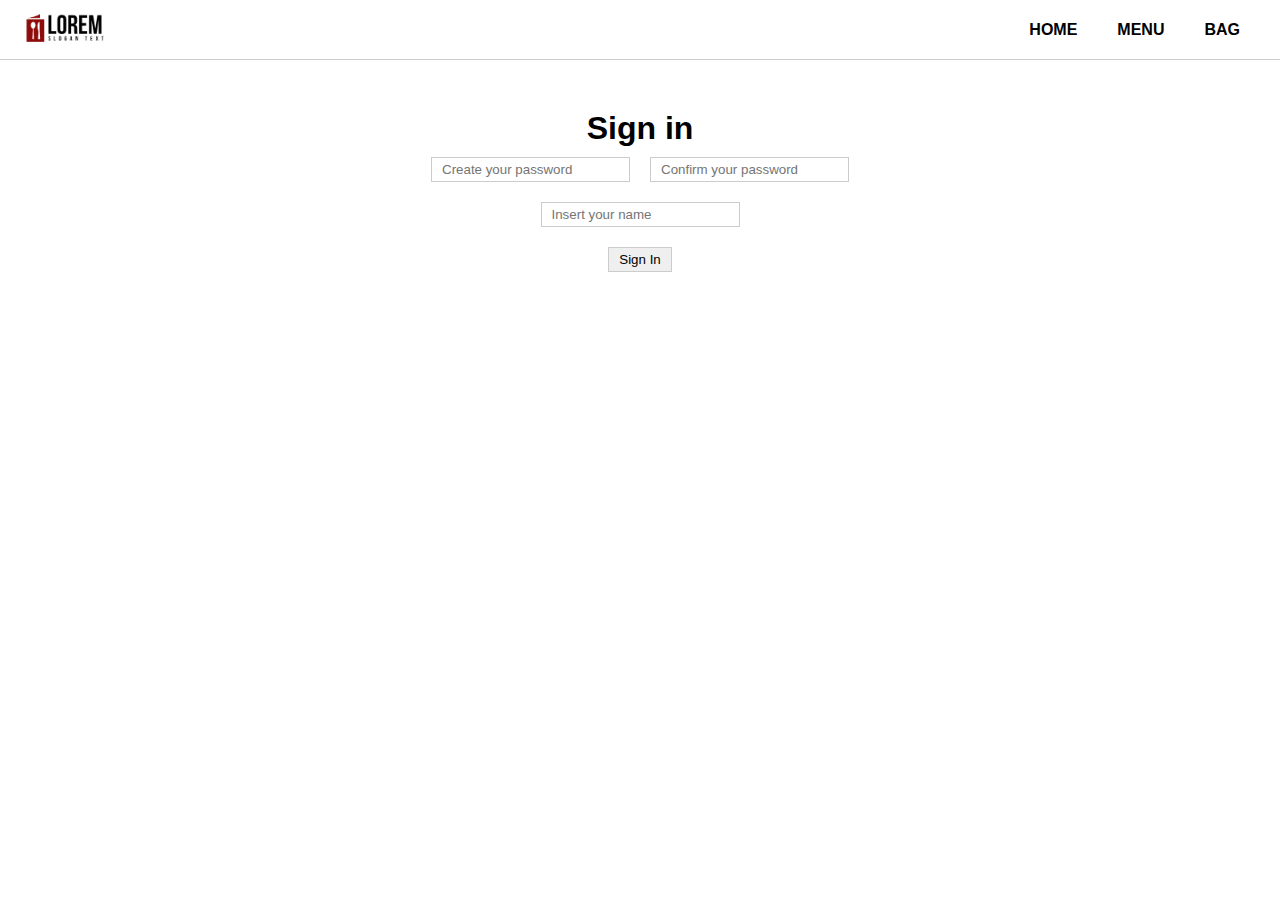
<file: canvass/signIn.html>
<!DOCTYPE html>
<html lang="en">

<head>
    <meta charset="UTF-8">
    <meta http-equiv="X-UA-Compatible" content="IE=edge">
    <meta name="viewport" content="width=device-width, initial-scale=1.0">
    <title>Document</title>
    <link rel="stylesheet" href="signIn.css">
</head>

<body>
    <header>
        <div class="logo">
            <img src="./helpers/logo.png" width="20%" alt="logo">
        </div>
        <nav>
            <ul>
                <li id="home">
                    <a href="index.html">Home</a>
                </li>
                <li id="menu">
                    <a class="menu" href="menu.html">Menu</a>
                </li>
                <li id="bag">
                    <a href="bag.html">Bag</a>
                </li>
            </ul>
        </nav>
    </header>
    <main id="main">
        <h1>Sign in</h1>
        <form id="form" action="index.html">
            <input minlength="4" placeholder="Create your password" required type="password" name="password" id="password">
            <input minlength="4" placeholder="Confirm your password" required type="password" name="confirmPassword" id="passwordConfirm">
            <input type="text" placeholder="Insert your name" required name="name" id="userName">
        </form>
        <input type="submit" id="signIn" form="form" value="Sign In">
    </main>
    <script type="module" src="login.js"></script>
</body>

</html>
</file>
<file: canvass/signIn.css>
* {
    margin: 0;
    padding: 0;
    box-sizing: border-box;
    font-family: sans-serif;
}

header {
    display: flex;
    width: 100%;
    justify-content: space-between;
    align-items: center;
    border-bottom: 1px solid #ccc;
    padding: 10px 20px;
}

nav ul {
    display: flex;
    list-style: none;
}

h1 {
    text-align: center;
}

h3 {
    font-weight: 600;
}

ul li {
    margin: 0 20px;
    text-transform: uppercase;
    cursor: pointer;
    position: relative;
    font-weight: 600;
}

ul li::after {
    content: "";
    position: absolute;
    background-color: #f00;
    display: block;
    width: 100%;
    height: 3px;
    opacity: 0;
    transform: translateY(20px);
    transition: all .4s;
}

ul li:hover::after {
    transform: translateY(5px);
    opacity: 1;
}

img {
    width: 50%;
}

.logo img {
    width: 20%;
}

main {
    display: flex;
    flex-direction: column;
    align-items: center;
    height: 90vh;
    padding-top: 50px;
}

form {
    display: flex;
    flex-wrap: wrap;
    justify-content: center;
    align-items: center;
    width: 500px;
    border-radius: 10px;
}

.alerta {
    width: 50%;
    height: 100px;
    border: 2px solid rgb(238, 69, 69);
    background-color: rgb(233, 233, 233);
    justify-content: center;
    align-items: center;
    display: none;
    position: relative;
    top: 10px;
}

input {
    border: 1px solid #ccc;
    margin: 10px;
    outline: none;
    padding: 4px 10px;
}

a {
    text-decoration: none;
    color: #000;
}

p a {
    color: #009 !important;
}

.menu {
    cursor: not-allowed !important;
}
</file>
